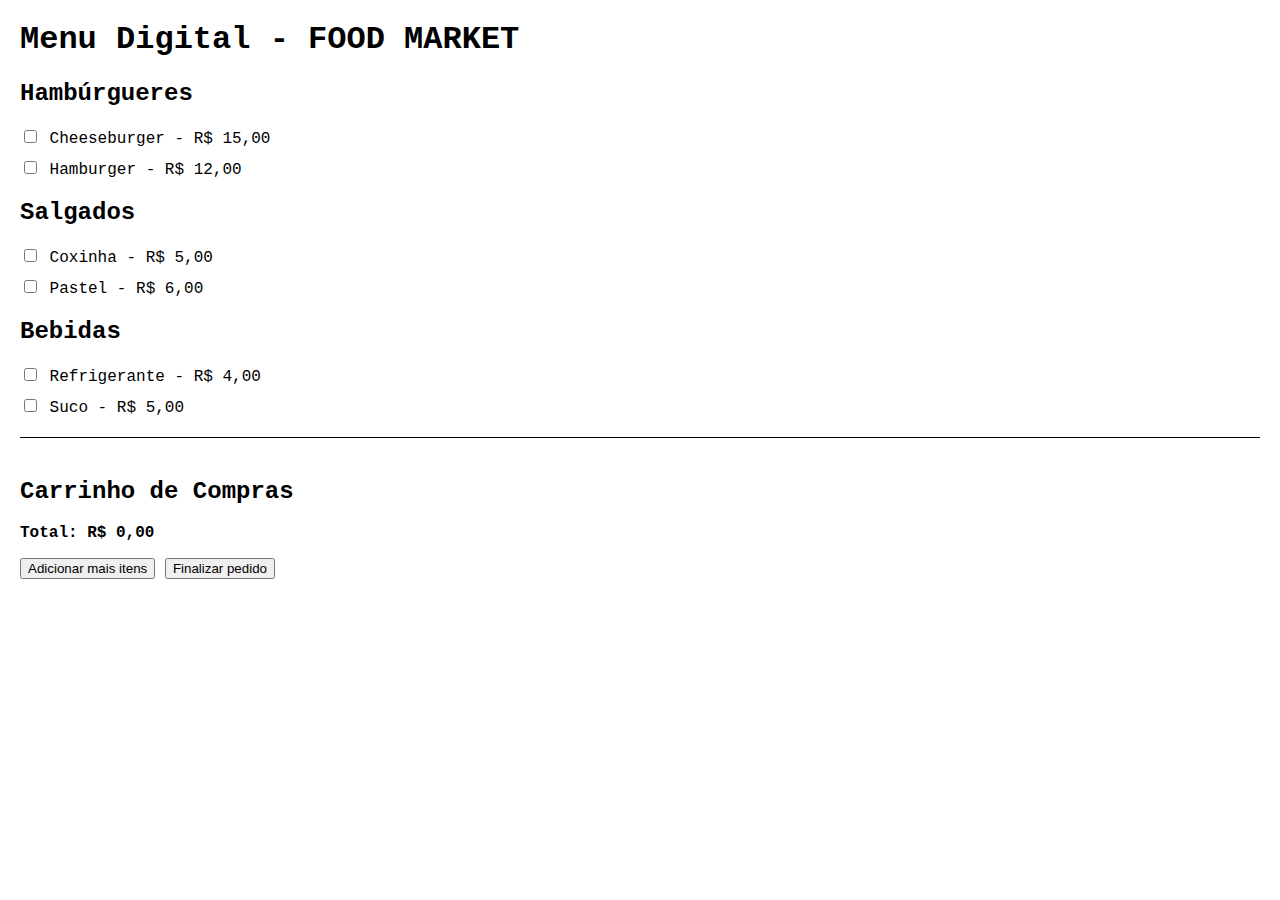
<file: trabalho teste.html>
<!DOCTYPE html>
<html lang="pt-BR">
<head>
    <meta charset="UTF-8">
    <meta name="viewport" content="width=device-width, initial-scale=1.0">
    <title>Cardápio Digital</title>
    <style>
        body {
            font-family: 'Courier New', Courier, monospace, sans-serif;
            margin: 20px;
        }
        .category {
            margin-bottom: 20px;
        }
        .item {
            margin-bottom: 10px;
        }
        #cart {
            margin-top: 20px;
            border-top: 1px solid #000000;
            padding-top: 20px;
        }
        .cart-item {
            margin-bottom: 10px;
        }
        #total {
            font-weight: bold;
        }
        #checkout {
            margin-top: 20px;
            display: none;
        }
        .hidden {
            display: none;
        }
    </style>
</head>
<body>
    <h1>Menu Digital - FOOD MARKET</h1>

    <div class="category">
        <h2>Hambúrgueres</h2>
        <div class="item">
            <input type="checkbox" id="burger1" name="item" data-name="Cheeseburger" data-price="15.00">
            <label for="burger1">Cheeseburger - R$ 15,00</label>
            <input type="number" min="1" value="1" class="quantity hidden" id="qty_burger1">
        </div>
        <div class="item">
            <input type="checkbox" id="burger2" name="item" data-name="Hamburger" data-price="12.00">
            <label for="burger2">Hamburger - R$ 12,00</label>
            <input type="number" min="1" value="1" class="quantity hidden" id="qty_burger2">
        </div>
    </div>

    <div class="category">
        <h2>Salgados</h2>
        <div class="item">
            <input type="checkbox" id="salgado1" name="item" data-name="Coxinha" data-price="5.00">
            <label for="salgado1">Coxinha - R$ 5,00</label>
            <input type="number" min="1" value="1" class="quantity hidden" id="qty_salgado1">
        </div>
        <div class="item">
            <input type="checkbox" id="salgado2" name="item" data-name="Pastel" data-price="6.00">
            <label for="salgado2">Pastel - R$ 6,00</label>
            <input type="number" min="1" value="1" class="quantity hidden" id="qty_salgado2">
        </div>
    </div>

    <div class="category">
        <h2>Bebidas</h2>
        <div class="item">
            <input type="checkbox" id="bebida1" name="item" data-name="Refrigerante" data-price="4.00">
            <label for="bebida1">Refrigerante - R$ 4,00</label>
            <input type="number" min="1" value="1" class="quantity hidden" id="qty_bebida1">
        </div>
        <div class="item">
            <input type="checkbox" id="bebida2" name="item" data-name="Suco" data-price="5.00">
            <label for="bebida2">Suco - R$ 5,00</label>
            <input type="number" min="1" value="1" class="quantity hidden" id="qty_bebida2">
        </div>
    </div>

    <div id="cart">
        <h2>Carrinho de Compras</h2>
        <div id="cart-items"></div>
        <p id="total">Total: R$ 0,00</p>
        <button onclick="addMoreItems()">Adicionar mais itens</button>
        <button onclick="checkout()">Finalizar pedido</button>
    </div>

    <div id="checkout" class="hidden">
        <h2>Finalização do Pedido</h2>
        <p>Nome completo: <input type="text" id="customer-name"></p>
        <p>Endereço: <input type="text" id="customer-address"></p>
        <p>Forma de pagamento:
            <select id="payment-method">
                <option value="debito">Cartão de Débito</option>
                <option value="credito">Cartão de Crédito</option>
                <option value="pix">Pix</option>
            </select>
        </p>
        <h3>Resumo do Pedido</h3>
        <div id="order-summary"></div>
        <p id="summary-total">Total: R$ 0,00</p>
        <button onclick="confirmOrder()">Confirmar Pedido</button>
        <button onclick="cancelOrder()">Cancelar Pedido</button>
    </div>

    <script>
        const cart = [];
        
        document.querySelectorAll('input[type="checkbox"]').forEach(checkbox => {
            checkbox.addEventListener('change', event => {
                const quantityInput = document.getElementById('qty_' + event.target.id);
                quantityInput.classList.toggle('hidden', !event.target.checked);
            });
        });

        function updateCart() {
            const cartItemsDiv = document.getElementById('cart-items');
            cartItemsDiv.innerHTML = '';
            let total = 0;
            cart.forEach(item => {
                const itemDiv = document.createElement('div');
                itemDiv.className = 'cart-item';
                itemDiv.textContent = `${item.quantity}x ${item.name} - R$ ${(item.price * item.quantity).toFixed(2)}`;
                cartItemsDiv.appendChild(itemDiv);
                total += item.price * item.quantity;
            });
            document.getElementById('total').textContent = `Total: R$ ${total.toFixed(2)}`;
        }

        function addMoreItems() {
            document.querySelectorAll('input[type="checkbox"]:checked').forEach(checkbox => {
                const itemName = checkbox.getAttribute('data-name');
                const itemPrice = parseFloat(checkbox.getAttribute('data-price'));
                const itemQuantity = parseInt(document.getElementById('qty_' + checkbox.id).value);
                const cartItem = { name: itemName, price: itemPrice, quantity: itemQuantity };
                cart.push(cartItem);
            });
            updateCart();
        }

        function checkout() {
            document.getElementById('checkout').classList.remove('hidden');
            document.getElementById('cart').classList.add('hidden');
            updateSummary();
        }

        function updateSummary() {
            const summaryDiv = document.getElementById('order-summary');
            summaryDiv.innerHTML = '';
            let total = 0;
            cart.forEach(item => {
                const itemDiv = document.createElement('div');
                itemDiv.textContent = `${item.quantity}x ${item.name} - R$ ${(item.price * item.quantity).toFixed(2)}`;
                summaryDiv.appendChild(itemDiv);
                total += item.price * item.quantity;
            });
            document.getElementById('summary-total').textContent = `Total: R$ ${total.toFixed(2)}`;
        }

        function confirmOrder() {
            const customerName = document.getElementById('customer-name').value;
            const customerAddress = document.getElementById('customer-address').value;
            const paymentMethod = document.getElementById('payment-method').value;

            if (!customerName || !customerAddress) {
                alert('Por favor, preencha todas as informações de entrega.');
                return;
            }

            alert(`Pedido confirmado! \nNome: ${customerName}\nEndereço: ${customerAddress}\nPagamento: ${paymentMethod.toUpperCase()}`);
            // Aqui você pode adicionar a lógica para enviar o pedido para o backend
        }

        function cancelOrder() {
            if (confirm('Você tem certeza que deseja cancelar o pedido?')) {
                window.location.reload();
            }
        }
    </script>
</body>
</html>
</file>
